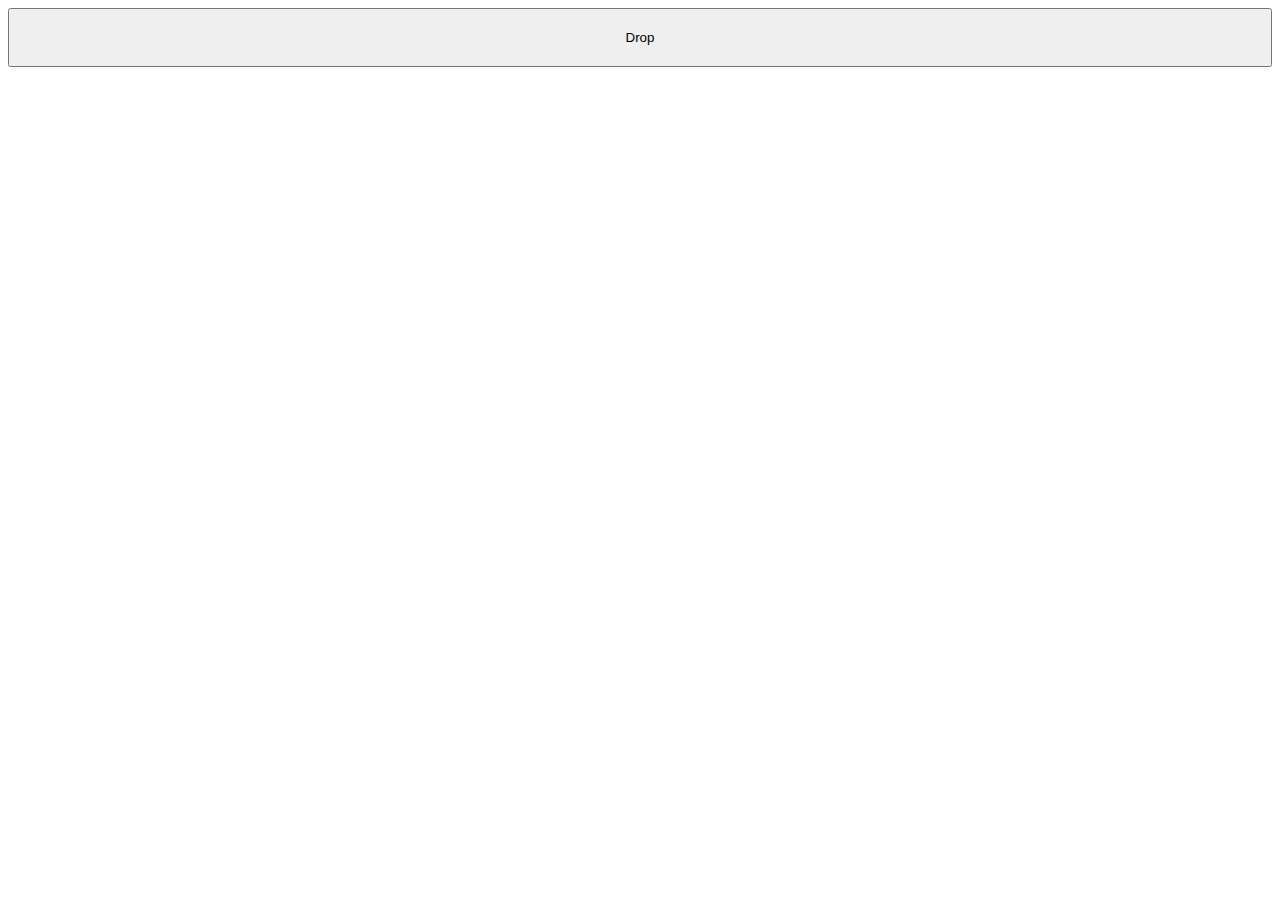
<file: dropdownTest.html>
<!DOCTYPE html>
<html lang="en">
<head>
    <meta charset="UTF-8">
    <meta http-equiv="X-UA-Compatible" content="IE=edge">
    <meta name="viewport" content="width=device-width, initial-scale=1.0">
    <title>Dropdown test</title>
    <style>
        #btn
        {
            width: 100%;
            padding: 20px;
        }

        #down
        {
            background-color: black;
            color: white;
            height: 0;
            overflow: hidden;
            transition: height 0.5s;
        }

        /* #down.show
        {
            height: 100px;
        } */
    </style>
</head>
<body>
    <button id="btn" onclick="toggleDropDown()">Drop</button>
    <div id="down">
        <ul>
            <li>1</li>
            <li>2</li>
            <li>3</li>
            <li>1</li>
            <li>2</li>
            <li>3</li>
            <li>1</li>
            <li>2</li>
            <li>3</li>
            <li>1</li>
            <li>2</li>
            <li>3</li>
            <li>1</li>
            <li>2</li>
            <li>3</li>
            <li>1</li>
            <li>2</li>
            <li>3</li>
            <li>Hello :)</li>
        </ul>
    </div>
    <script>
        const btn = document.getElementById("btn");
        const down = document.getElementById("down");

        function toggleDropDown()
        {
            down.classList.toggle("show");

            if ( down.classList.contains("show") ) down.style.setProperty("height",  down.scrollHeight+"px" );
            else down.style.removeProperty("height");
        }
    </script>
</body>
</html>
</file>
